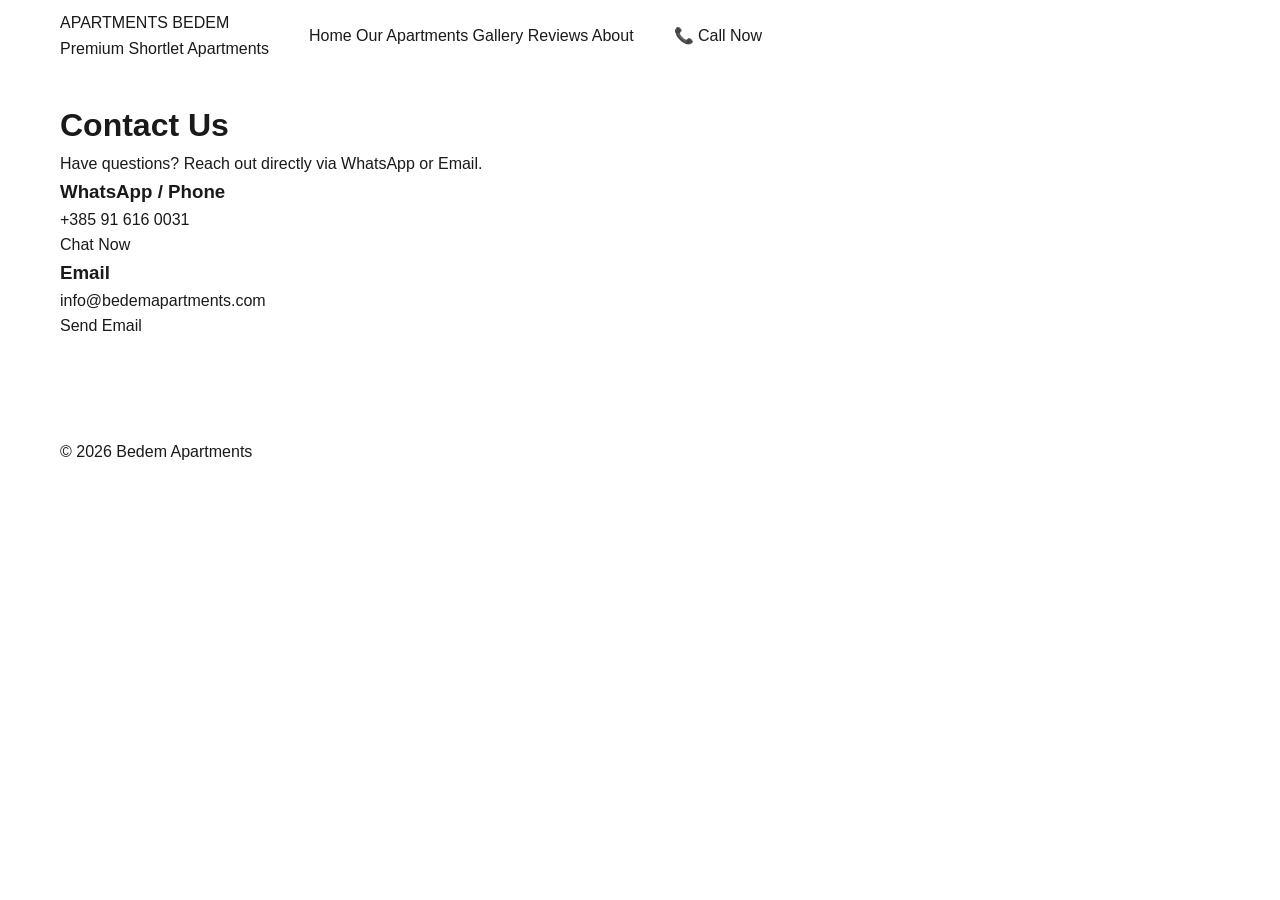
<file: contact.html>
<!DOCTYPE html>
<html lang="en">
<head>
    <meta charset="UTF-8">
    <meta name="viewport" content="width=device-width, initial-scale=1.0">
    <title>Contact Us - Bedem Apartments</title>
    <link rel="stylesheet" href="style.css">
</head>
<body>

    <header class="header">
    <div class="container nav-container">
        <div class="logo-area">
            <a href="index.html" class="logo">APARTMENTS BEDEM</a>
            <span class="tagline">Premium Shortlet Apartments</span>
        </div>

        <nav class="menu">
            <a href="#hero">Home</a>
            <a href="#listings">Our Apartments</a>
            <a href="#gallery">Gallery</a>
            <a href="#reviews">Reviews</a>
            <a href="#about">About</a>
        </nav>

        <div class="nav-action">
            <a href="tel:385916160031" class="btn-call">
                <span>📞</span> Call Now
            </a>
        </div>
    </div>
</header>

    <main class="container section">
        <h1>Contact Us</h1>
        <p class="muted">Have questions? Reach out directly via WhatsApp or Email.</p>
        
        <div class="contact-methods">
            <div class="card">
                <div class="card-body">
                    <h3>WhatsApp / Phone</h3>
                    <p class="muted">+385 91 616 0031</p>
                    <a href="https://wa.me/385916160031" class="btn">Chat Now</a>
                </div>
            </div>
            
            <div class="card">
                <div class="card-body">
                    <h3>Email</h3>
                    <p class="muted">info@bedemapartments.com</p>
                    <a href="mailto:info@bedemapartments.com" class="btn btn-secondary">Send Email</a>
                </div>
            </div>
        </div>
    </main>

    <footer class="footer">
        <div class="container">
            <p class="muted">© <span id="year"></span> Bedem Apartments</p>
        </div>
    </footer>
    <script src="app.js"></script>
</body>
</html>
</file>
<file: style.css>
/* ══════════════════════════════════════════════════════════
   BEDEM APARTMENTS — MASTER STYLESHEET
   Fonts: Cormorant Garamond (display) · DM Sans (body)
   ══════════════════════════════════════════════════════════ */

:root {
    --orange: #e8630a;
    --orange-hover: #c4510a;
    --midnight: #111218;
    --dark: #1e2029;
    --off-white: #f8f7f5;
    --white: #ffffff;
    --text: #1a1a1a;
    --muted: #6b7280;
    --border: #e8e8e8;
    --serif: 'Cormorant Garamond', serif;
    --sans: 'DM Sans', sans-serif;
    --radius: 14px;
    --shadow: 0 4px 24px rgba(0,0,0,0.07);
}

/* ── Reset ─────────────────────────────────────────── */
*, *::before, *::after { box-sizing: border-box; margin: 0; padding: 0; }
html { scroll-behavior: smooth; }
body { font-family: var(--sans); color: var(--text); background: var(--white); line-height: 1.6; overflow-x: hidden; }
a { text-decoration: none; color: inherit; transition: all 0.25s ease; }
img { max-width: 100%; display: block; }
ul { list-style: none; }

.container { width: min(1160px, 92%); margin: 0 auto; }

/* ── Header / Navigation ────────────────────────────── */
.header {
    position: fixed;
    top: 0; left: 0; right: 0;
    z-index: 900;
    padding: 0 40px;
    height: 72px;
    display: flex;
    align-items: center;
    transition: background 0.35s ease, box-shadow 0.35s ease;
    background: transparent;
}

.header.scrolled {
    background: rgba(255,255,255,0.97);
    box-shadow: 0 1px 0 rgba(0,0,0,0.08), 0 4px 20px rgba(0,0,0,0.04);
    backdrop-filter: blur(8px);
}

.nav-container {
    width: 100%;
    max-width: 1160px;
    margin: 0 auto;
    display: flex;
    align-items: center;
    gap: 40px;
}

/* Logo */
.logo {
    display: flex;
    align-items: center;
    gap: 10px;
    flex-shrink: 0;
}
.logo-icon {
    font-size: 1.3rem;
    color: var(--orange);
}
.logo-text { display: flex; flex-direction: column; line-height: 1; }
.logo-main {
    font-weight: 700;
    font-size: 0.95rem;
    letter-spacing: 2px;
    color: var(--midnight);
}
.header.scrolled .logo-main { color: var(--midnight); }

/* On transparent header, logo text white */
.header:not(.scrolled) .logo-main { color: white; }
.header:not(.scrolled) .logo-sub { color: rgba(255,255,255,0.6); }

.logo-sub {
    font-size: 0.6rem;
    letter-spacing: 1.5px;
    color: var(--muted);
    margin-top: 3px;
    text-transform: uppercase;
}

/* Nav links */
.nav-links {
    display: flex;
    align-items: center;
    gap: 32px;
    margin-left: auto;
}
.nav-links a {
    font-size: 0.82rem;
    font-weight: 500;
    letter-spacing: 0.3px;
    color: rgba(255,255,255,0.85);
    position: relative;
}
.nav-links a::after {
    content: '';
    position: absolute;
    left: 0; bottom: -3px;
    width: 0; height: 1.5px;
    background: var(--orange);
    transition: width 0.25s ease;
}
.nav-links a:hover::after { width: 100%; }
.nav-links a:hover { color: white; }

.header.scrolled .nav-links a { color: var(--text); }
.header.scrolled .nav-links a:hover { color: var(--orange); }

/* Nav CTA */
.nav-cta {
    display: flex;
    align-items: center;
    gap: 7px;
    background: var(--orange);
    color: white !important;
    padding: 9px 20px;
    border-radius: 8px;
    font-size: 0.82rem;
    font-weight: 600;
    letter-spacing: 0.2px;
    flex-shrink: 0;
    transition: background 0.2s, transform 0.2s;
}
.nav-cta:hover { background: var(--orange-hover); transform: translateY(-1px); }

/* Hamburger */
.hamburger {
    display: none;
    flex-direction: column;
    gap: 5px;
    background: none;
    border: none;
    cursor: pointer;
    padding: 4px;
    margin-left: auto;
}
.hamburger span {
    display: block;
    width: 22px; height: 2px;
    background: white;
    border-radius: 2px;
    transition: all 0.3s ease;
}
.header.scrolled .hamburger span { background: var(--midnight); }
.hamburger.open span:nth-child(1) { transform: rotate(45deg) translate(5px, 5px); }
.hamburger.open span:nth-child(2) { opacity: 0; }
.hamburger.open span:nth-child(3) { transform: rotate(-45deg) translate(5px, -5px); }

/* Mobile nav */
.mobile-nav {
    position: fixed;
    top: 72px; left: 0; right: 0;
    background: white;
    border-bottom: 1px solid var(--border);
    padding: 16px 24px 24px;
    display: flex;
    flex-direction: column;
    gap: 4px;
    z-index: 800;
    transform: translateY(-110%);
    opacity: 0;
    transition: all 0.3s ease;
    box-shadow: 0 10px 30px rgba(0,0,0,0.08);
}
.mobile-nav.open { transform: translateY(0); opacity: 1; }
.mobile-nav a { padding: 12px 0; font-weight: 500; border-bottom: 1px solid var(--border); color: var(--text); }
.mobile-nav a:last-child { border-bottom: none; }
.mobile-cta {
    margin-top: 8px;
    background: var(--orange);
    color: white !important;
    text-align: center;
    padding: 13px;
    border-radius: 8px;
    font-weight: 600;
    border-bottom: none !important;
}

/* ── Hero ───────────────────────────────────────────── */
.hero {
    position: relative;
    min-height: 100vh;
    display: flex;
    align-items: center;
    overflow: hidden;
}

.hero {
    position: relative;
    height: 100vh;
    background: url("assets/niksic_hero_optimized.jpg") center center / cover no-repeat;
    display: flex;
    align-items: center;
    justify-content: center;
}
.hero-iframe {
    position: absolute;
    top: 50%;
    left: 50%;
    width: 177.78vh; /* 16:9 */
    height: 100vh;
    min-width: 100%;
    min-height: 56.25vw;
    transform: translate(-50%, -50%);
    pointer-events: none;
}
.hero-overlay {
    position: absolute;
    inset: 0;
    background: linear-gradient(
        135deg,
        rgba(10,10,20,0.75) 0%,
        rgba(10,10,20,0.55) 50%,
        rgba(10,10,20,0.45) 100%
    );
}

.hero-content {
    position: relative;
    z-index: 10;
    width: min(680px, 88%);
    margin: 0 auto 0 8%;
    padding-top: 100px;
}

.hero-eyebrow {
    display: inline-block;
    font-size: 0.72rem;
    letter-spacing: 3px;
    text-transform: uppercase;
    color: var(--orange);
    background: rgba(232,99,10,0.12);
    border: 1px solid rgba(232,99,10,0.3);
    padding: 5px 14px;
    border-radius: 30px;
    margin-bottom: 22px;
}

.hero-headline {
    font-family: var(--serif);
    font-size: clamp(3rem, 6vw, 5rem);
    font-weight: 700;
    color: white;
    line-height: 1.05;
    margin-bottom: 22px;
}
.hero-headline em { font-style: italic; color: var(--orange); }

.hero-sub {
    font-size: 1.05rem;
    color: rgba(255,255,255,0.75);
    max-width: 520px;
    margin-bottom: 30px;
    line-height: 1.65;
}

.hero-badges {
    display: flex;
    flex-wrap: wrap;
    gap: 10px;
    margin-bottom: 36px;
}
.badge {
    background: rgba(255,255,255,0.1);
    border: 1px solid rgba(255,255,255,0.2);
    color: rgba(255,255,255,0.9);
    padding: 7px 16px;
    border-radius: 30px;
    font-size: 0.8rem;
    font-weight: 500;
    backdrop-filter: blur(4px);
}

.hero-actions { display: flex; gap: 14px; flex-wrap: wrap; }

.btn-primary {
    background: var(--orange);
    color: white;
    padding: 15px 32px;
    border-radius: 10px;
    font-weight: 600;
    font-size: 0.9rem;
    transition: background 0.2s, transform 0.2s;
}
.btn-primary:hover { background: var(--orange-hover); transform: translateY(-2px); }

.btn-ghost {
    background: rgba(255,255,255,0.1);
    border: 1px solid rgba(255,255,255,0.3);
    color: white;
    padding: 15px 32px;
    border-radius: 10px;
    font-weight: 600;
    font-size: 0.9rem;
    backdrop-filter: blur(4px);
    transition: background 0.2s;
}
.btn-ghost:hover { background: rgba(255,255,255,0.18); }

/* Scroll hint */
.hero-scroll-hint {
    position: absolute;
    bottom: 36px;
    left: 50%;
    transform: translateX(-50%);
    z-index: 10;
    display: flex;
    flex-direction: column;
    align-items: center;
    gap: 8px;
}
.hero-scroll-hint span { font-size: 0.65rem; letter-spacing: 2.5px; color: rgba(255,255,255,0.5); text-transform: uppercase; }
.scroll-line {
    width: 1px;
    height: 40px;
    background: linear-gradient(to bottom, rgba(255,255,255,0.5), transparent);
    animation: scrollPulse 2s ease infinite;
}
@keyframes scrollPulse {
    0%, 100% { opacity: 1; transform: scaleY(1); }
    50% { opacity: 0.4; transform: scaleY(0.7); }
}


/* ── Sections ──────────────────────────────────────── */
.section { padding: 100px 0; }

.section-label {
    font-size: 0.7rem;
    letter-spacing: 3px;
    text-transform: uppercase;
    color: var(--orange);
    font-weight: 600;
    margin-bottom: 12px;
    text-align: center;
}

.section-title {
    font-family: var(--serif);
    font-size: clamp(2rem, 4vw, 3rem);
    font-weight: 700;
    color: var(--midnight);
    text-align: center;
    margin-bottom: 14px;
}

.section-sub {
    font-size: 0.95rem;
    color: var(--muted);
    text-align: center;
    max-width: 540px;
    margin: 0 auto 60px;
    line-height: 1.65;
}

/* ── Listings Section ──────────────────────────────── */
.listings-section { background: var(--off-white); }

.cards-grid {
    display: grid;
    grid-template-columns: repeat(3, 1fr);
    gap: 28px;
}

.apt-card {
    background: white;
    border-radius: var(--radius);
    overflow: hidden;
    border: 1px solid var(--border);
    box-shadow: var(--shadow);
    transition: transform 0.3s ease, box-shadow 0.3s ease;
}
.apt-card.available:hover { transform: translateY(-6px); box-shadow: 0 16px 40px rgba(0,0,0,0.1); }

.apt-card-img-wrap {
    position: relative;
    height: 230px;
    overflow: hidden;
}
.apt-card-img-wrap img { width: 100%; height: 100%; object-fit: cover; transition: transform 0.4s ease; }
.apt-card.available:hover .apt-card-img-wrap img { transform: scale(1.05); }

.apt-badge {
    position: absolute;
    top: 14px; left: 14px;
    padding: 5px 12px;
    border-radius: 30px;
    font-size: 0.7rem;
    font-weight: 700;
    letter-spacing: 0.5px;
    text-transform: uppercase;
}
.available-badge { background: #16a34a; color: white; }
.soon-badge { background: rgba(30,32,41,0.85); color: white; backdrop-filter: blur(4px); }

/* Coming soon overlay */
.soon-overlay {
    position: absolute;
    inset: 0;
    background: rgba(17,18,24,0.5);
    display: flex;
    align-items: center;
    justify-content: center;
    backdrop-filter: blur(2px);
}
.soon-content {
    text-align: center;
    color: white;
}
.soon-content p { font-size: 0.75rem; letter-spacing: 2px; opacity: 0.7; text-transform: uppercase; }
.soon-content strong { font-family: var(--serif); font-size: 1.6rem; font-weight: 700; }

.apt-card-body { padding: 22px; }

.apt-card-top {
    display: flex;
    justify-content: space-between;
    align-items: flex-start;
    margin-bottom: 12px;
}
.apt-location {
    display: block;
    font-size: 0.68rem;
    text-transform: uppercase;
    letter-spacing: 1px;
    color: var(--orange);
    font-weight: 600;
    margin-bottom: 4px;
}
.apt-card-top h3 { font-size: 1.3rem; font-weight: 700; color: var(--midnight); }

.apt-price { text-align: right; }
.apt-price span { font-size: 0.72rem; color: var(--muted); }
.apt-price strong { display: block; font-size: 1.5rem; font-weight: 800; color: var(--midnight); line-height: 1; }
.muted-price strong { font-size: 1.2rem; color: var(--muted); }

.apt-desc { font-size: 0.83rem; color: var(--muted); line-height: 1.55; margin-bottom: 18px; }

.apt-amenities {
    display: flex;
    flex-wrap: wrap;
    gap: 8px;
    padding: 16px 0;
    border-top: 1px solid var(--border);
    margin-bottom: 18px;
}
.apt-amenities span { font-size: 0.72rem; color: #555; font-weight: 500; }
.apt-amenities.faded { opacity: 0.4; }

.btn-card {
    display: block;
    text-align: center;
    background: var(--midnight);
    color: white;
    padding: 13px;
    border-radius: 9px;
    font-size: 0.84rem;
    font-weight: 600;
    transition: background 0.2s, transform 0.2s;
}
.btn-card:hover { background: var(--orange); transform: translateY(-1px); }

.btn-card-outline {
    display: block;
    text-align: center;
    border: 1px solid var(--border);
    color: var(--muted);
    padding: 12px;
    border-radius: 9px;
    font-size: 0.84rem;
    font-weight: 600;
    transition: all 0.2s;
}
.btn-card-outline:hover { border-color: var(--midnight); color: var(--midnight); }

/* ── Reviews Section ───────────────────────────────── */
.reviews-section { background: white; }

.score-banner {
    display: flex;
    align-items: center;
    gap: 30px;
    background: #f0f4ff;
    border: 1px solid #d4e0ff;
    padding: 24px 30px;
    border-radius: var(--radius);
    width: fit-content;
    margin: 0 auto 50px;
}
.score-platform { text-align: center; }
.platform-name {
    font-weight: 800;
    color: #003580;
    font-size: 1rem;
    letter-spacing: -0.5px;
}
.platform-name span { color: var(--orange); }
.platform-score {
    background: #003580;
    color: white;
    padding: 8px 16px;
    border-radius: 10px 10px 10px 0;
    font-size: 1.8rem;
    font-weight: 800;
    margin-top: 8px;
    display: inline-block;
}
.score-divider { width: 1px; height: 60px; background: #c8d8ff; }
.score-summary strong { font-size: 1.1rem; color: #003580; display: block; margin-bottom: 4px; }
.score-summary p { font-size: 0.8rem; color: var(--muted); margin-bottom: 12px; }
.score-pills { display: flex; gap: 10px; flex-wrap: wrap; }
.pill {
    background: white;
    border: 1px solid #dce8ff;
    padding: 4px 12px;
    border-radius: 20px;
    font-size: 0.76rem;
    color: #555;
}
.pill b { color: #003580; }

.reviews-grid {
    display: grid;
    grid-template-columns: repeat(2, 1fr);
    gap: 20px;
    margin-bottom: 40px;
}

.review-card {
    background: var(--off-white);
    border: 1px solid var(--border);
    border-radius: var(--radius);
    padding: 24px;
    transition: transform 0.2s, box-shadow 0.2s;
}
.review-card:hover { transform: translateY(-4px); box-shadow: 0 10px 30px rgba(0,0,0,0.06); }
.review-card.featured { background: #f0f4ff; border-color: #d4e0ff; }

.review-header {
    display: flex;
    justify-content: space-between;
    align-items: center;
    margin-bottom: 14px;
}
.reviewer { display: flex; align-items: center; gap: 12px; }
.avatar {
    width: 38px; height: 38px;
    background: #003580;
    color: white;
    border-radius: 50%;
    display: flex; align-items: center; justify-content: center;
    font-weight: 700; font-size: 0.9rem;
}
.reviewer h4 { font-size: 0.9rem; font-weight: 600; margin-bottom: 2px; }
.reviewer span { font-size: 0.72rem; color: var(--muted); }
.review-score {
    background: #003580;
    color: white;
    padding: 4px 10px;
    border-radius: 6px 6px 6px 0;
    font-size: 0.85rem;
    font-weight: 700;
}
.review-quote {
    font-size: 0.88rem;
    color: #444;
    line-height: 1.6;
    font-style: italic;
    margin-bottom: 16px;
}
.review-footer { font-size: 0.68rem; color: #16a34a; font-weight: 700; text-transform: uppercase; letter-spacing: 0.5px; }

.reviews-cta { text-align: center; }
.btn-booking {
    display: inline-flex;
    flex-direction: column;
    align-items: center;
    background: #003580;
    color: white;
    padding: 14px 36px;
    border-radius: 10px;
    transition: background 0.2s, transform 0.2s;
    font-size: 0.8rem;
}
.btn-booking:hover { background: #002260; transform: translateY(-2px); }
.btn-booking strong { font-size: 0.95rem; }

/* ── About Section ─────────────────────────────────── */
.about-section { background: var(--off-white); }

.about-grid {
    display: grid;
    grid-template-columns: 1fr 1fr;
    gap: 70px;
    align-items: center;
}

.about-visual { position: relative; }

.about-img {
    width: 100%;
    height: 560px;
    object-fit: cover;
    border-radius: 20px;
    box-shadow: 0 20px 50px rgba(0,0,0,0.12);
}

.about-stat-card {
    position: absolute;
    bottom: -20px;
    right: -20px;
    background: var(--orange);
    color: white;
    padding: 20px 24px;
    border-radius: var(--radius);
    text-align: center;
    box-shadow: 0 10px 30px rgba(232,99,10,0.3);
}
.about-stat-card strong { font-size: 2.2rem; font-weight: 800; display: block; }
.about-stat-card span { font-size: 0.8rem; font-weight: 600; opacity: 0.9; }
.about-stat-card small { font-size: 0.68rem; opacity: 0.75; display: block; margin-top: 2px; }

.about-text { font-size: 0.92rem; color: #555; line-height: 1.75; margin-bottom: 16px; }

.about-values {
    display: grid;
    grid-template-columns: 1fr 1fr;
    gap: 20px;
    margin-top: 32px;
}
.value-item { display: flex; gap: 14px; align-items: flex-start; }
.value-icon {
    font-size: 1.2rem;
    background: white;
    width: 42px; height: 42px;
    border-radius: 10px;
    display: flex; align-items: center; justify-content: center;
    flex-shrink: 0;
    border: 1px solid var(--border);
    box-shadow: 0 2px 8px rgba(0,0,0,0.04);
}
.value-item h4 { font-size: 0.88rem; font-weight: 700; margin-bottom: 4px; color: var(--midnight); }
.value-item p { font-size: 0.78rem; color: var(--muted); line-height: 1.45; }

/* ── Contact Section ───────────────────────────────── */
.contact-section { background: white; }

.contact-grid {
    display: grid;
    grid-template-columns: 1fr 1.3fr;
    gap: 40px;
    align-items: stretch;
}

.contact-intro {
    font-size: 0.92rem;
    color: var(--muted);
    line-height: 1.7;
    margin-bottom: 28px;
}

.contact-items { display: flex; flex-direction: column; gap: 12px; }

.contact-item {
    display: flex;
    align-items: center;
    gap: 16px;
    padding: 18px 20px;
    border: 1px solid var(--border);
    border-radius: 12px;
    transition: all 0.25s ease;
    color: var(--text);
}
.contact-item:hover {
    border-color: var(--orange);
    box-shadow: 0 4px 16px rgba(232,99,10,0.1);
    transform: translateX(4px);
}
.contact-item.whatsapp { border-color: #d1fae5; background: #f0fdf4; }
.contact-item.whatsapp:hover { border-color: #16a34a; }

.ci-icon { font-size: 1.4rem; }
.ci-text { flex: 1; }
.ci-text small { display: block; font-size: 0.7rem; color: var(--muted); text-transform: uppercase; letter-spacing: 0.8px; margin-bottom: 3px; }
.ci-text strong { font-size: 0.95rem; color: var(--midnight); }
.ci-arrow { color: var(--muted); font-size: 1rem; }

.map-wrap {
    border-radius: 16px;
    overflow: hidden;
    min-height: 380px;
    border: 1px solid var(--border);
    box-shadow: var(--shadow);
}
.map-wrap iframe { width: 100%; height: 100%; min-height: 380px; display: block; }

/* ── Footer ─────────────────────────────────────────── */
.site-footer {
    background: var(--midnight);
    color: white;
}

.footer-inner {
    width: min(1160px, 92%);
    margin: 0 auto;
}

.footer-top {
    display: grid;
    grid-template-columns: 2fr 1fr 1fr 1.5fr;
    gap: 50px;
    padding: 70px 0 50px;
    border-bottom: 1px solid rgba(255,255,255,0.06);
}

.footer-logo {
    display: flex;
    align-items: center;
    gap: 8px;
    font-weight: 700;
    font-size: 0.9rem;
    letter-spacing: 2px;
    color: white;
    margin-bottom: 16px;
}
.footer-brand p { font-size: 0.83rem; color: rgba(255,255,255,0.45); line-height: 1.65; max-width: 300px; margin-bottom: 20px; }

.footer-social { display: flex; gap: 20px; }
.footer-social a { font-size: 0.8rem; color: rgba(255,255,255,0.45); font-weight: 500; transition: color 0.2s; }
.footer-social a:hover { color: var(--orange); }

.footer-links h4 {
    font-size: 0.72rem;
    letter-spacing: 2px;
    text-transform: uppercase;
    color: rgba(255,255,255,0.5);
    margin-bottom: 18px;
    font-weight: 600;
}
.footer-links { display: flex; flex-direction: column; }
.footer-links a {
    font-size: 0.85rem;
    color: rgba(255,255,255,0.6);
    margin-bottom: 10px;
    transition: color 0.2s;
}
.footer-links a:hover { color: white; }

.footer-cta-block h4 {
    font-size: 0.72rem;
    letter-spacing: 2px;
    text-transform: uppercase;
    color: rgba(255,255,255,0.5);
    margin-bottom: 10px;
    font-weight: 600;
}
.footer-cta-block p { font-size: 0.82rem; color: rgba(255,255,255,0.45); margin-bottom: 18px; line-height: 1.55; }

.footer-book-btn {
    display: inline-block;
    background: var(--orange);
    color: white;
    padding: 12px 24px;
    border-radius: 9px;
    font-size: 0.85rem;
    font-weight: 600;
    transition: background 0.2s, transform 0.2s;
}
.footer-book-btn:hover { background: var(--orange-hover); transform: translateY(-2px); }

.footer-bottom {
    padding: 24px 0;
    display: flex;
    justify-content: space-between;
    align-items: center;
}
.footer-bottom p { font-size: 0.75rem; color: rgba(255,255,255,0.25); }

/* ── Animations ─────────────────────────────────────── */
.fade-up {
    opacity: 0;
    transform: translateY(22px);
    transition: opacity 0.55s ease, transform 0.55s ease;
}
.fade-up.visible { opacity: 1; transform: translateY(0); }

/* Stagger children */
.apt-card:nth-child(2) { transition-delay: 0.08s; }
.apt-card:nth-child(3) { transition-delay: 0.16s; }
.review-card:nth-child(2) { transition-delay: 0.06s; }
.review-card:nth-child(3) { transition-delay: 0.12s; }
.review-card:nth-child(4) { transition-delay: 0.18s; }

/* ── Responsive ─────────────────────────────────────── */
@media (max-width: 1024px) {
    .cards-grid { grid-template-columns: repeat(2, 1fr); }
    .cards-grid .apt-card:last-child { grid-column: 1 / -1; max-width: 420px; margin: 0 auto; width: 100%; }
    .about-grid { grid-template-columns: 1fr; gap: 40px; }
    .about-visual { order: -1; }
    .about-img { height: 400px; }
    .about-stat-card { right: 0; }
    .footer-top { grid-template-columns: 1fr 1fr; gap: 40px; }
    .footer-brand { grid-column: 1 / -1; }
}

@media (max-width: 768px) {
    .header { padding: 0 20px; }
    .nav-links, .nav-cta { display: none; }
    .hamburger { display: flex; }

    .hero-content { margin-left: auto; padding-top: 80px; }
    .hero-headline { font-size: 2.6rem; }

    .cards-grid { grid-template-columns: 1fr; }
    .cards-grid .apt-card:last-child { grid-column: auto; max-width: 100%; }

    .reviews-grid { grid-template-columns: 1fr; }
    .score-banner { flex-direction: column; text-align: center; }
    .score-divider { width: 80px; height: 1px; }

    .contact-grid { grid-template-columns: 1fr; }
    .about-values { grid-template-columns: 1fr; }

    .footer-top { grid-template-columns: 1fr; gap: 30px; }
    .footer-bottom { flex-direction: column; gap: 8px; text-align: center; }

    .section { padding: 70px 0; }
}

@media (max-width: 480px) {
    .hero-headline { font-size: 2.1rem; }
    .hero-actions { flex-direction: column; }
    .btn-primary, .btn-ghost { text-align: center; }
}
</file>
